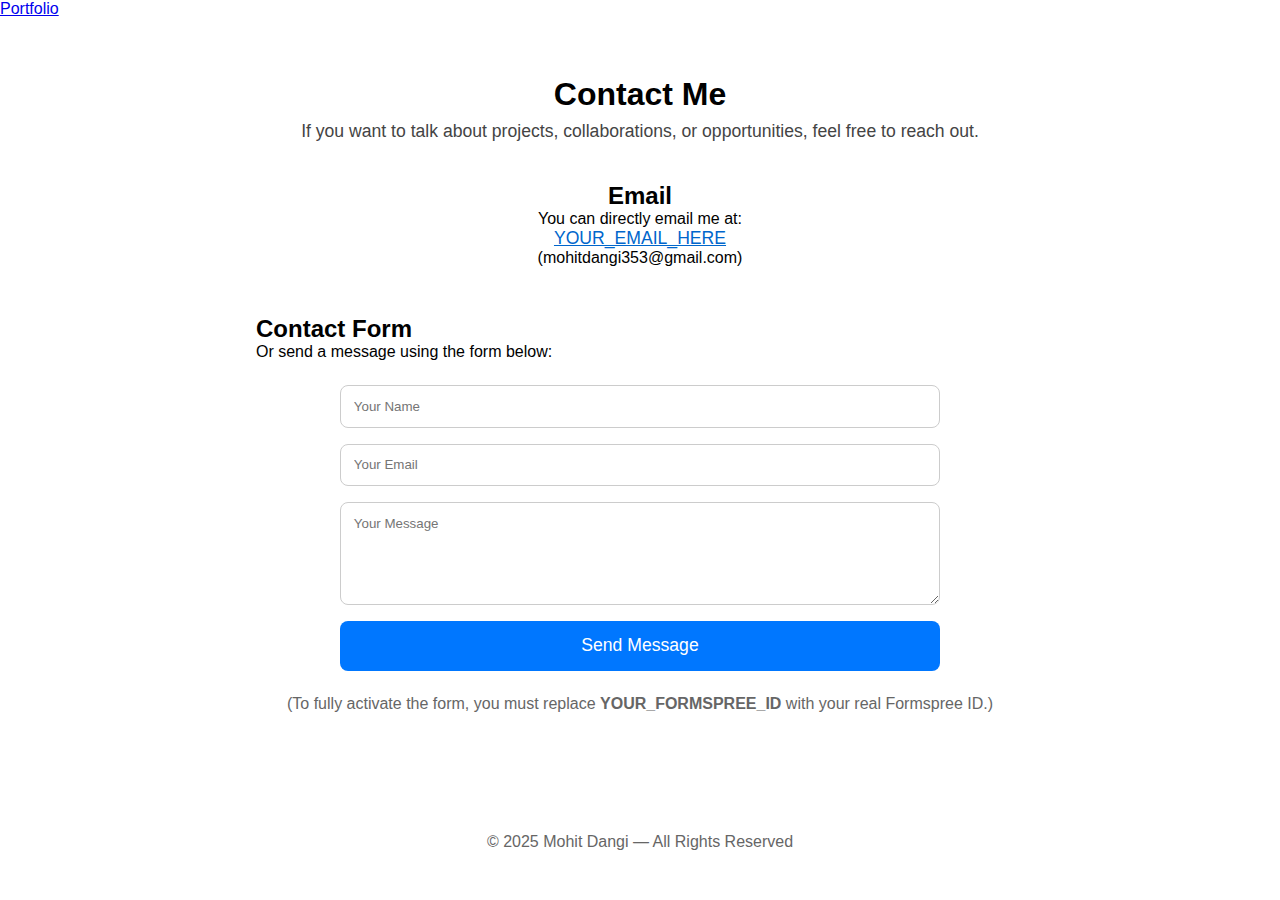
<file: contact.html>
<!doctype html>
<html lang="en">
<head>
  <meta charset="utf-8" />
  <meta name="viewport" content="width=device-width,initial-scale=1" />
  <meta name="description" content="Contact Mohit Dangi — B.Tech CSE student learning Java, C++, HTML, CSS and building projects." />
  <title>Contact — Mohit Dangi</title>

  <!-- Preload CSS -->
  <link rel="preload" href="styles/main.css" as="style" onload="this.rel='stylesheet'">
  <noscript><link rel="stylesheet" href="styles/main.css"></noscript>
</head>

<body>

  <!-- Navigation bar -->
  <header class="site-nav">
    <nav>
      <a href="index.html" class="brand">Portfolio</a>
      <ul class="nav-links">
        <li><a href="index.html">Home</a></li>
        <li><a href="about.html">About</a></li>
        <li><a href="contact.html" aria-current="page">Contact</a></li>
      </ul>
    </nav>
  </header>

  <!-- Contact Section -->
  <main id="main" class="container" style="padding:2.5rem 1rem; max-width:800px; margin:0 auto;">
    <section style="text-align:center; margin-bottom:2.5rem;">
      <h1>Contact Me</h1>
      <p style="color:#444; font-size:1.1rem; margin-top:0.5rem;">
        If you want to talk about projects, collaborations, or opportunities, feel free to reach out.
      </p>
    </section>

    <!-- Email Section -->
    <section style="text-align:center; margin-bottom:3rem;">
      <h2>Email</h2>
      <p>You can directly email me at:</p>
      <p>
        <a href="mohitdangi353@gmail.com" 
           style="font-size:1.1rem; color:#0066cc; text-decoration:underline;">
          YOUR_EMAIL_HERE
        </a>
      </p>
      <p>(mohitdangi353@gmail.com)</p>
    </section>

    <!-- Contact Form Section -->
    <section style="margin-bottom:3rem;">
      <h2>Contact Form</h2>
      <p>Or send a message using the form below:</p>

      <form action="https://formspree.io/f/YOUR_FORMSPREE_ID" method="POST"
            style="display:flex; flex-direction:column; gap:1rem; max-width:600px; margin:1.5rem auto;">
        
        <input type="text" name="name" placeholder="Your Name" required
               style="padding:0.8rem; border-radius:8px; border:1px solid #ccc;">

        <input type="email" name="email" placeholder="Your Email" required
               style="padding:0.8rem; border-radius:8px; border:1px solid #ccc;">

        <textarea name="message" rows="5" placeholder="Your Message" required
                  style="padding:0.8rem; border-radius:8px; border:1px solid #ccc;"></textarea>

        <button type="submit"
                style="padding:0.9rem; border:none; border-radius:8px; background:#0077ff; color:white; font-size:1.1rem; cursor:pointer;">
          Send Message
        </button>
      </form>

      <p style="text-align:center; color:#666;">
        (To fully activate the form, you must replace <strong>YOUR_FORMSPREE_ID</strong> with your real Formspree ID.)
      </p>
    </section>

  </main>

  <footer style="text-align:center; padding:2rem 1rem; color:#666;">
    © 2025 Mohit Dangi — All Rights Reserved
  </footer>

</body>
</html>
</file>
<file: styles/main.css>
/* Basic reset */
* { box-sizing: border-box; margin: 0; padding: 0; font-family: Arial, sans-serif; }

.nav { display:flex; justify-content:space-between; align-items:center; padding:1rem; background:#111; color:#fff; }
.logo { font-weight:700; }
.nav-links { list-style:none; display:flex; gap:1rem; }
.nav-links a { color:#fff; text-decoration:none; padding:0.4rem 0.6rem; border-radius:6px; }
.nav-links a:hover { background: rgba(255,255,255,0.08); }

.hamburger { display:none; background:none; border:none; color:#fff; font-size:1.3rem; }

.hero { padding:4rem 1rem; text-align:center; }
.projects { display:grid; grid-template-columns: repeat(auto-fit, minmax(300px, 1fr)); gap:2rem; padding:2rem; }
.card { border:1px solid #ddd; padding:1rem; border-radius:8px; }

/* Responsive */
@media (max-width:768px) {
  .nav-links { display:none; flex-direction:column; background:#111; position:absolute; top:64px; right:10px; padding:1rem; border-radius:8px; }
  .nav-links.open { display:flex; }
  .hamburger { display:block; }
  .projects { grid-template-columns: 1fr; }
}
</file>
